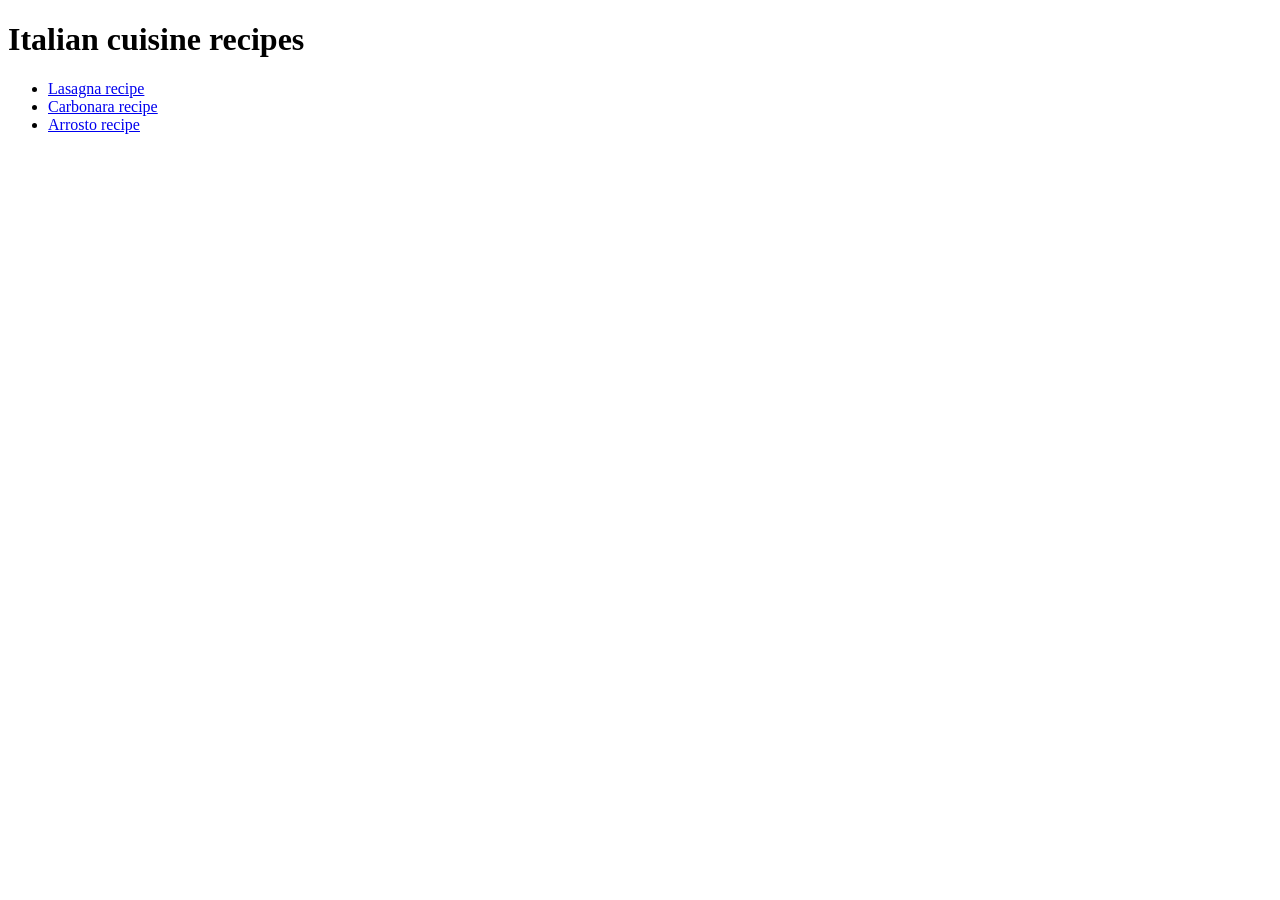
<file: index.html>
<!DOCTYPE html>
<html lang="en">
<head>
    <meta charset="UTF-8">
    <meta name="viewport" content="width=device-width, initial-scale=1.0">
    <title>Recipes</title>
</head>
<body>
    <h1>Italian cuisine recipes</h1>
    <ul>
        <li><a href="./recipes/lasagna.html">Lasagna recipe</a></li>
        <li><a href="./recipes/carbonara.html">Carbonara recipe</a></li>
        <li><a href="./recipes/arrosto.html">Arrosto recipe</a></li>
    </ul>
</body>
</html>
</file>
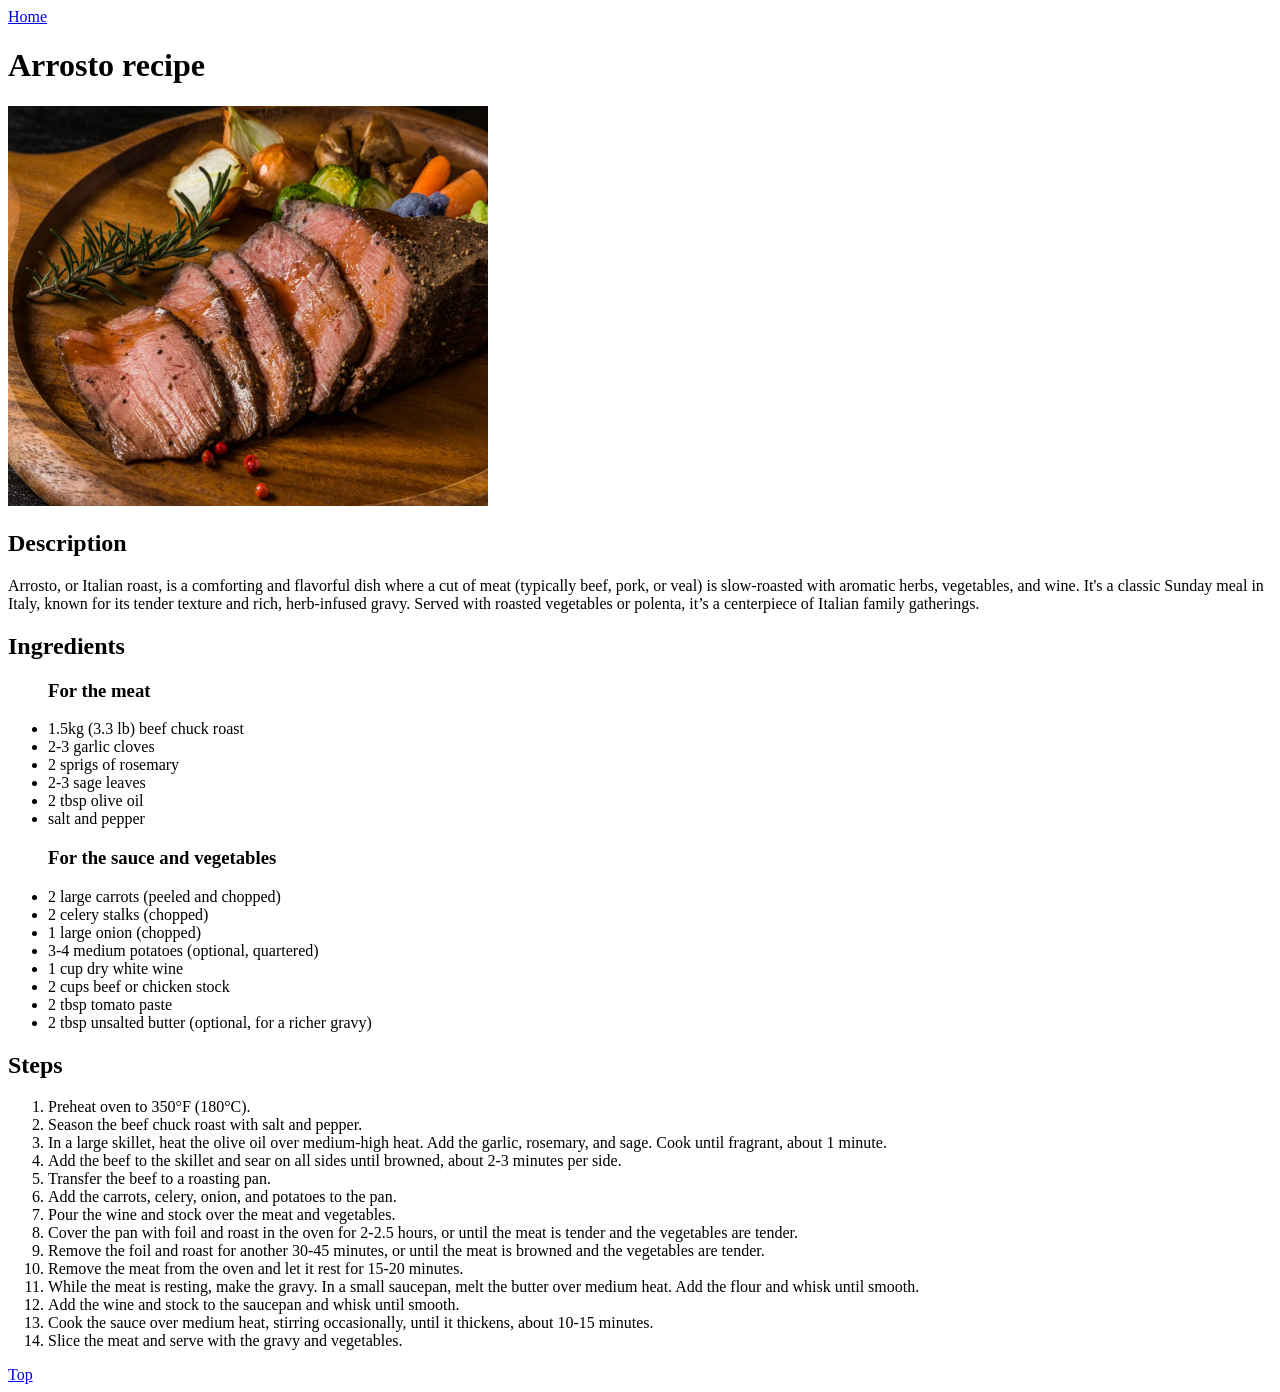
<file: recipes/arrosto.html>
<!DOCTYPE html>
<html lang="en">
<head>
    <meta charset="UTF-8">
    <meta name="viewport" content="width=device-width, initial-scale=1.0">
    <title>Arrosto</title>
</head>
<body>
    <a href="../index.html">Home</a>
    <h1>Arrosto recipe</h1>
    <img src="../images/arrosto.jpg" alt="Arrosto recipe" width="480" height="400">

    <h2>Description</h2>
      <p>
        Arrosto, or Italian roast, is a comforting and flavorful dish where a
        cut of meat (typically beef, pork, or veal) is slow-roasted with
        aromatic herbs, vegetables, and wine. It's a classic Sunday meal in
        Italy, known for its tender texture and rich, herb-infused gravy. Served
        with roasted vegetables or polenta, it’s a centerpiece of Italian family
        gatherings.
      </p>
      <h2>Ingredients</h2>
      <ul>
        <h3>For the meat</h3>
        <li>1.5kg (3.3 lb) beef chuck roast</li>
        <li>2-3 garlic cloves</li>
        <li>2 sprigs of rosemary</li>
        <li>2-3 sage leaves</li>
        <li>2 tbsp olive oil</li>
        <li>salt and pepper</li>
        <h3>For the sauce and vegetables</h3>
        <li>2 large carrots (peeled and chopped)</li>
        <li>2 celery stalks (chopped)</li>
        <li>1 large onion (chopped)</li>
        <li>3-4 medium potatoes (optional, quartered)</li>
        <li>1 cup dry white wine</li>
        <li>2 cups beef or chicken stock</li>
        <li>2 tbsp tomato paste</li>
        <li>2 tbsp unsalted butter (optional, for a richer gravy)</li>
      </ul>
      <h2>Steps</h2>
      <ol>
        <li>Preheat oven to 350°F (180°C).</li>
        <li>Season the beef chuck roast with salt and pepper.</li>
        <li>
          In a large skillet, heat the olive oil over medium-high heat. Add the
          garlic, rosemary, and sage. Cook until fragrant, about 1 minute.
        </li>
        <li>
          Add the beef to the skillet and sear on all sides until browned, about
          2-3 minutes per side.
        </li>
        <li>Transfer the beef to a roasting pan.</li>
        <li>Add the carrots, celery, onion, and potatoes to the pan.</li>
        <li>Pour the wine and stock over the meat and vegetables.</li>
        <li>
          Cover the pan with foil and roast in the oven for 2-2.5 hours, or
          until the meat is tender and the vegetables are tender.
        </li>
        <li>
          Remove the foil and roast for another 30-45 minutes, or until the meat
          is browned and the vegetables are tender.
        </li>
        <li>
          Remove the meat from the oven and let it rest for 15-20 minutes.
        </li>
        <li>
          While the meat is resting, make the gravy. In a small saucepan, melt
          the butter over medium heat. Add the flour and whisk until smooth.
        </li>
        <li>Add the wine and stock to the saucepan and whisk until smooth.</li>
        <li>
          Cook the sauce over medium heat, stirring occasionally, until it
          thickens, about 10-15 minutes.
        </li>
        <li>Slice the meat and serve with the gravy and vegetables.</li>
      </ol>

      <a href="./arrosto.html">Top</a>
</body>
</html>
</file>
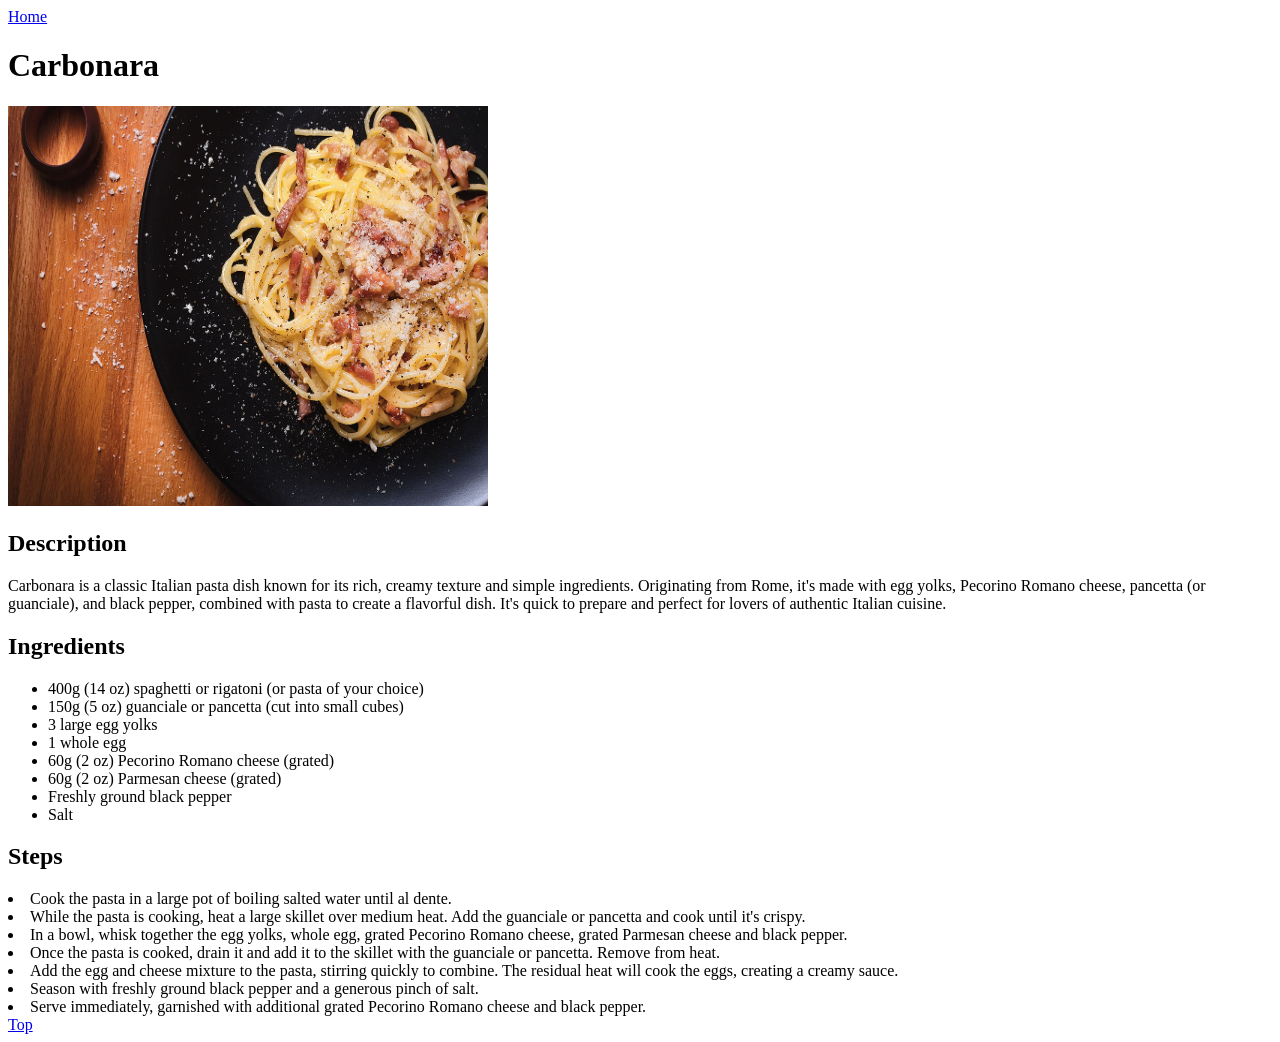
<file: recipes/carbonara.html>
<!DOCTYPE html>
<html lang="en">
<head>
    <meta charset="UTF-8">
    <meta name="viewport" content="width=device-width, initial-scale=1.0">
    <title>Carbonara</title>
</head>
<body>
    <a href="../index.html">Home</a>
    <h1>Carbonara</h1>
    <img src="../images/carbonara.jpg" alt="Carbonara image" width="480" height="400">

    <h2>Description</h2>
    <p>
      Carbonara is a classic Italian pasta dish known for its rich, creamy
      texture and simple ingredients. Originating from Rome, it's made with egg
      yolks, Pecorino Romano cheese, pancetta (or guanciale), and black pepper,
      combined with pasta to create a flavorful dish. It's quick to prepare and
      perfect for lovers of authentic Italian cuisine.
    </p>
    <h2>Ingredients</h2>
    <ul>
      <li>400g (14 oz) spaghetti or rigatoni (or pasta of your choice)</li>
      <li>150g (5 oz) guanciale or pancetta (cut into small cubes)</li>
      <li>3 large egg yolks</li>
      <li>1 whole egg</li>
      <li>60g (2 oz) Pecorino Romano cheese (grated)
    </li>
      <li>60g (2 oz) Parmesan cheese (grated)
    </li>
      <li>Freshly ground black pepper</li>
      <li>Salt</li>
    </ul>
    <h2>Steps</h2>
    <ol></ol>
      <li>Cook the pasta in a large pot of boiling salted water until al dente.</li>
      <li>While the pasta is cooking, heat a large skillet over medium heat. Add the guanciale or pancetta and cook until it's crispy.</li>
      <li>In a bowl, whisk together the egg yolks, whole egg, grated Pecorino Romano cheese, grated Parmesan cheese and black pepper.</li>
      <li>Once the pasta is cooked, drain it and add it to the skillet with the guanciale or pancetta. Remove from heat.</li>
      <li>Add the egg and cheese mixture to the pasta, stirring quickly to combine. The residual heat will cook the eggs, creating a creamy sauce.</li>
      <li>Season with freshly ground black pepper and a generous pinch of salt.</li>
      <li>Serve immediately, garnished with additional grated Pecorino Romano cheese and black pepper.</li>
    </ol>

    <a href="./carbonara.html">Top</a>
</body>
</html>
</file>
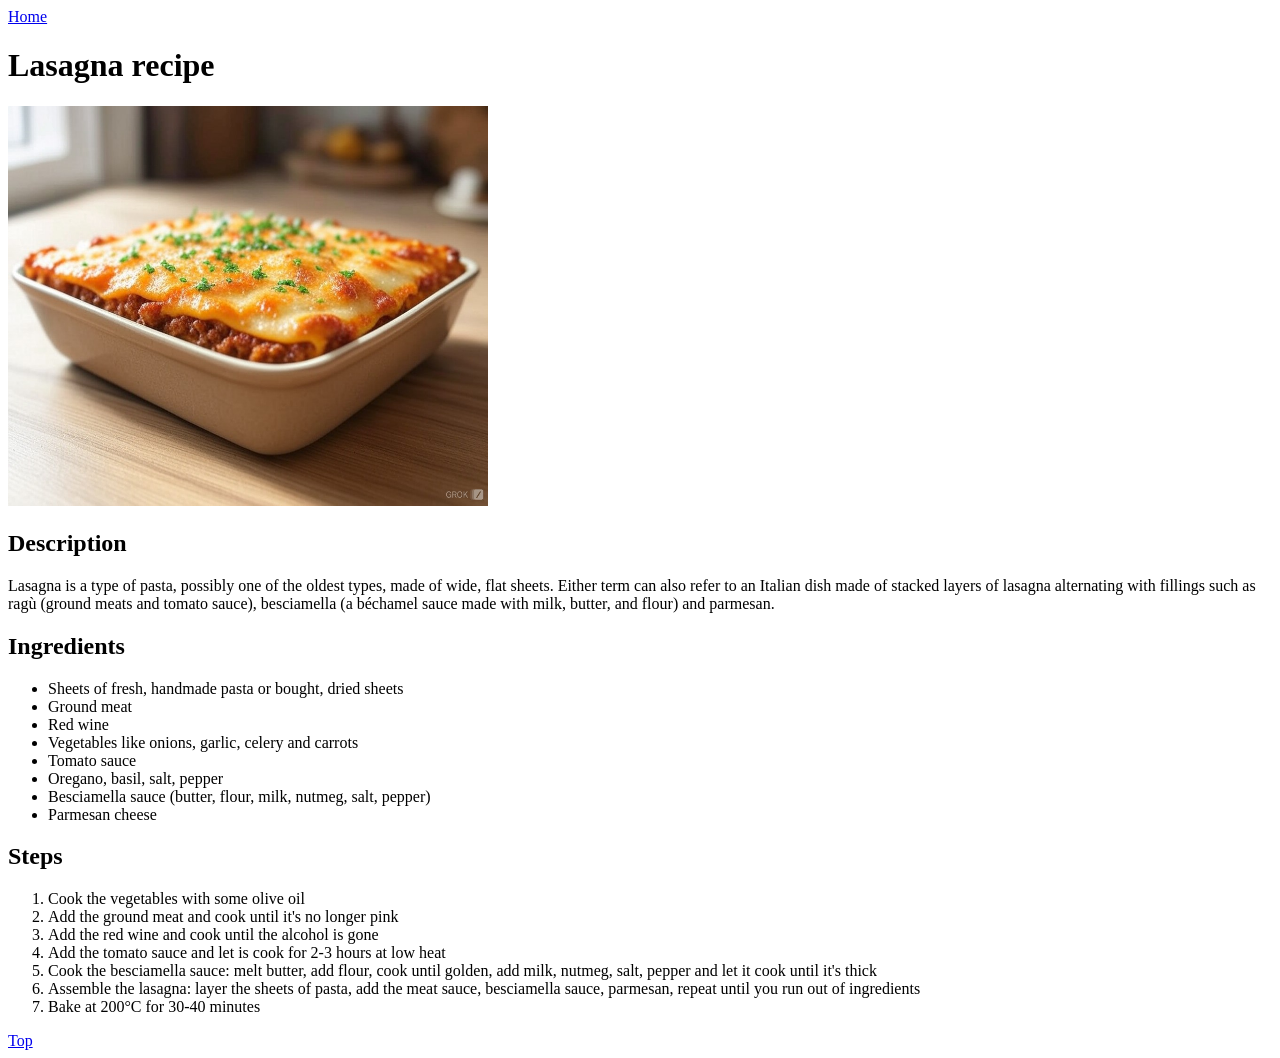
<file: recipes/lasagna.html>
<!DOCTYPE html>
<html lang="en">
<head>
    <meta charset="UTF-8">
    <meta name="viewport" content="width=device-width, initial-scale=1.0">
    <title>Lasagna</title>
</head>
<body>
    <a href="../index.html">Home</a>
    <h1>Lasagna recipe</h1>
    <img src="../images/lasagna.jpg" alt="Lasagna image" width="480" height="400">

    <!-- Description -->
    <h2>Description</h2>
      <p></p>
        Lasagna is a type of pasta, possibly one of the oldest types, made of wide, flat sheets. Either term can also refer to an Italian dish made of
        stacked layers of lasagna alternating with fillings such as ragù (ground
        meats and tomato sauce), besciamella (a béchamel sauce made with milk,
        butter, and flour) and parmesan.
      </p>
    <h2>Ingredients</h2>
      <ul class="ingredients">
        <li>Sheets of fresh, handmade pasta or bought, dried sheets</li>
        <li>Ground meat</li>
        <li>Red wine</li>
        <li>Vegetables like onions, garlic, celery and carrots</li>
        <li>Tomato sauce</li>
        <li>Oregano, basil, salt, pepper</li>
        <li>Besciamella sauce (butter, flour, milk, nutmeg, salt, pepper)</li>
        <li>Parmesan cheese</li>
      </ul>
      <h2>Steps</h2>
      <ol>
        <li>Cook the vegetables with some olive oil</li>
        <li>Add the ground meat and cook until it's no longer pink</li>
        <li>Add the red wine and cook until the alcohol is gone</li>
        <li>Add the tomato sauce and let is cook for 2-3 hours at low heat</li>
        <li>Cook the besciamella sauce: melt butter, add flour, cook until golden, add milk, nutmeg, salt, pepper and let it cook until it's thick</li>
        <li>Assemble the lasagna: layer the sheets of pasta, add the meat sauce, besciamella sauce, parmesan, repeat until you run out of ingredients</li>
        <li>Bake at 200°C for 30-40 minutes</li>
      </ol>
      <a href="./lasagna.html">Top</a>
</body>
</html>
</file>
